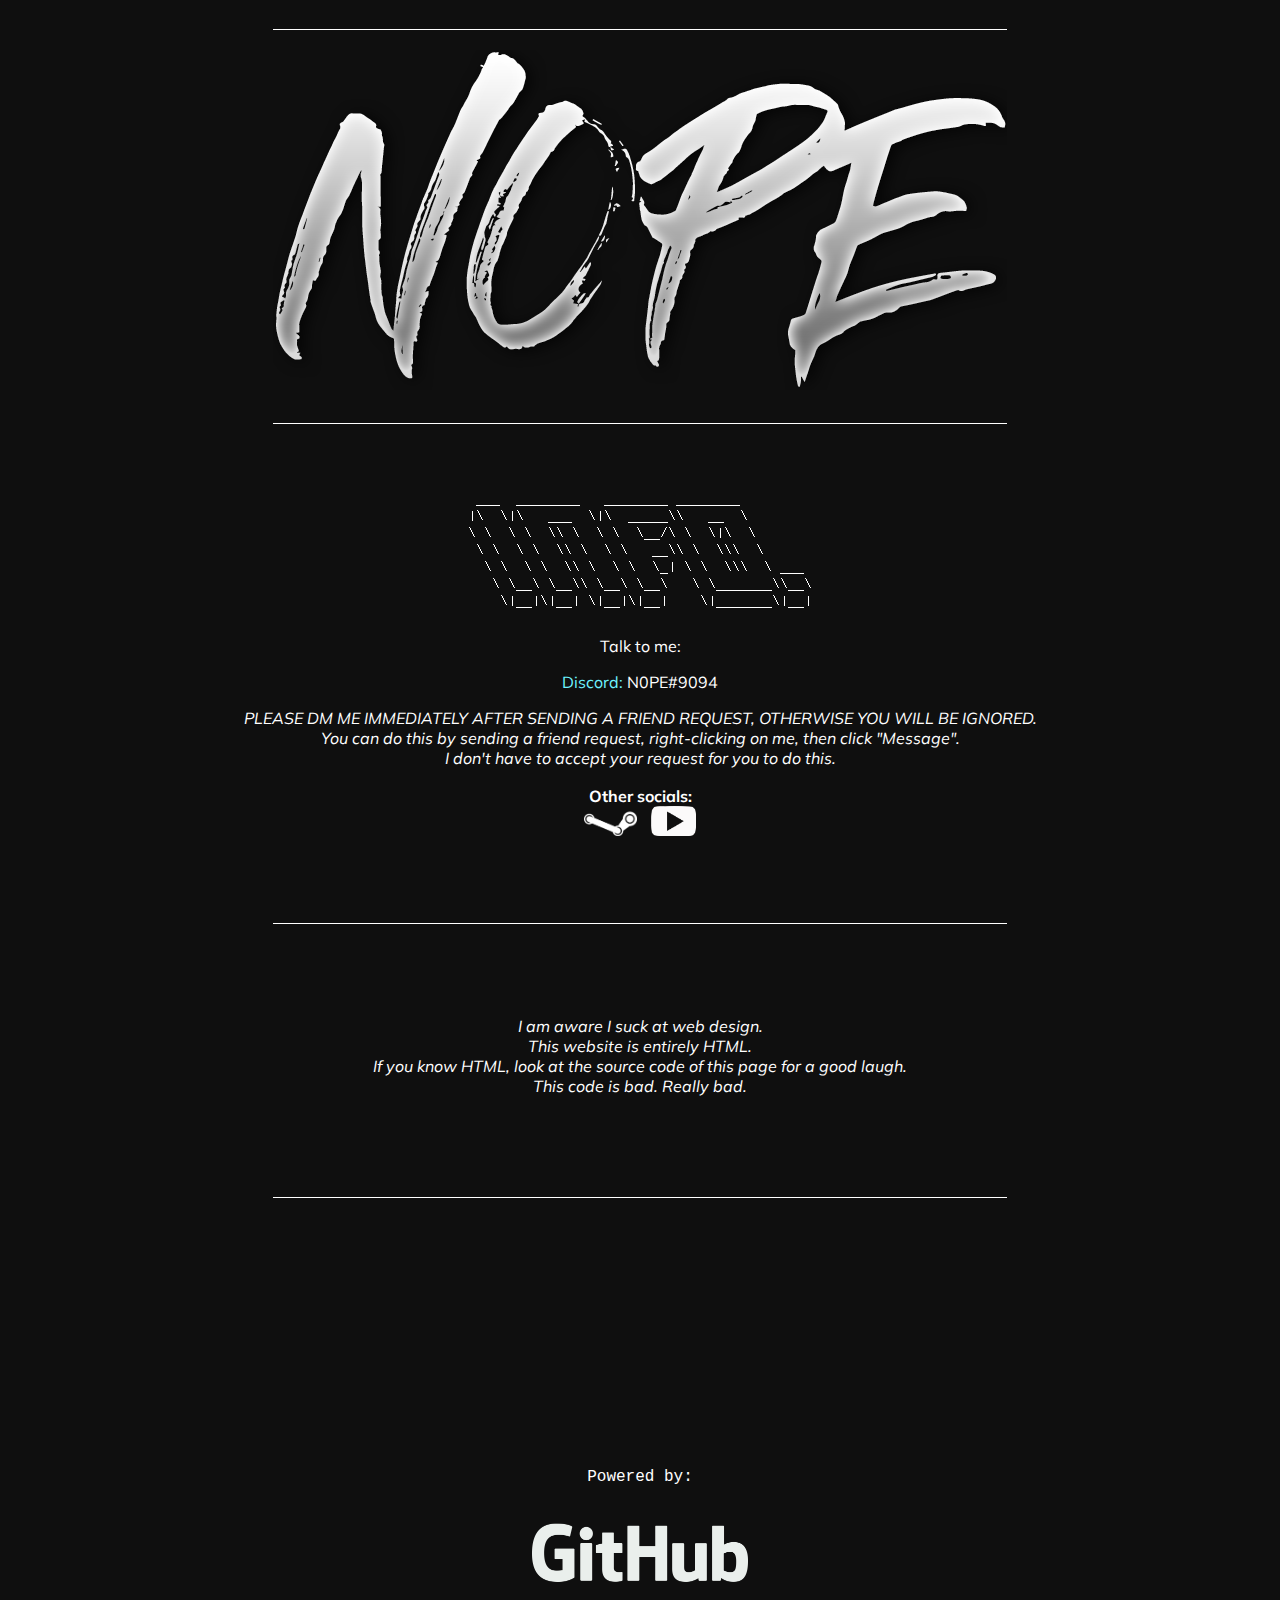
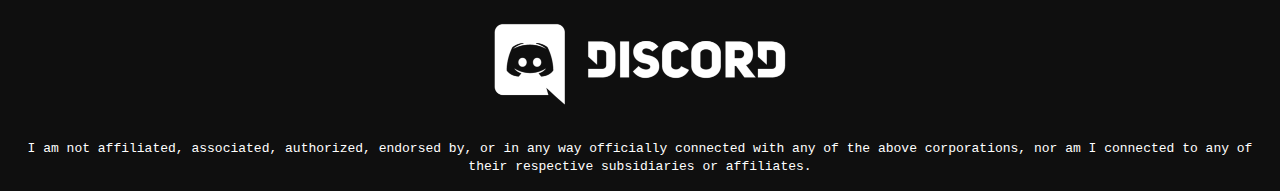
<file: index.html>
<!DOCTYPE html>
	<script type="text/javascript">
		if (/Mobi/i.test(navigator.userAgent) || /Android/i.test(navigator.userAgent)) {
		document.location = "mobile.html";
		}
	</script>
	<html>
		<head>
			<title>N0PE on the I N T E R N E T</title>
		</head>
		<body style="background-color:#0f0f0f;">
			<link href="https://fonts.googleapis.com/css?family=Muli" rel="stylesheet"> 
<p style="text-align:center;"><img src="poor_mans_hr.png"></p>
			<p style="text-align:center;"><img src="n0pe.png"></p>
<p style="text-align:center;"><img src="poor_mans_hr.png"></p>
<br>
<br>
			<p style="text-align:center;"><img src="info.png"></p>
	<div style="text-align:center">
	<p style="color:white;font-family:Muli;">Talk to me:</p>
	<p style="color:white;font-family:Muli;"><a href="https://discordapp.com/">Discord: </a>N0PE#9094</p>
	<em style="color:white;font-family:Muli;">PLEASE DM ME IMMEDIATELY AFTER SENDING A FRIEND REQUEST, OTHERWISE YOU WILL BE IGNORED.</em><br>
	<em style="text-align:center;color:white;font-family:Muli;">You can do this by sending a friend request, right-clicking on me, then click "Message".<br> I don't have to accept your request for you to do this.</em>
</div>
			<div style="text-align:center">
				<br>
					<b style="color:white;font-family:Muli;">Other socials:</b><br>
					<a href="https://steamcommunity.com/id/PepsiEcoli">
						<img border="0" alt="Steam Profile" src="steam.png" width="53" height="30" style="padding-right: 10px;">
					</a>
					<a href="https://www.youtube.com/channel/UCr0xvW8PSWNlqZXGUEMfzlw">
						<img border="0" alt="Youtube Channel" src="yt.png" width="45" height="30">
					</a>
			</div>
<br>
	<br>
	<br>
	</div>
<p style="text-align:center;"><img src="poor_mans_hr.png"></p>
<br>
<br>
<br>
<br>
<div style="text-align:center">
<em style="color:white;font-family:Muli;">I am aware I suck at web design.<br>This website is entirely HTML.<br>If you know HTML, look at the source code of this page for a good laugh.<br>This code is bad. Really bad.</em>
</div>
<br>
<br>
<br>
<br>
<p style="text-align:center;"><img src="poor_mans_hr.png"></p>
<br>
<br>
<br>
<br>
<br>
<br>
<br>
<br>
<br>
<br>
<br>
<br>
<br>
<p style="text-align:center;color:white;font-family:courier;">Powered by:</p>
 <div style="text-align:center;" id="banner">
        <div class="images">
            <img src ="github-lrg.png" width="250" height="103">
        </div>

        <div class="images">
            <img src ="discord-lrg.png" width="320" height="110">
        </div>
    </div>
<p style="text-align:center;color:white;font-family:courier;"><tt>I am not affiliated, associated, authorized, endorsed by, or in any way officially connected with any of the above corporations, nor am I connected to any of their respective subsidiaries or affiliates. </tt></p>

<!--ya boy was here, 2k18-->
<!-- update, vibe has been *checked* 2k19, december 6th. -->
<!-- shit, it's been a while... 13 months, to be exact. It's 2K21 now. I'm just stopping by to remove/fix some non-functioning features and outdated stuff. The date is Janurary 28th, 2021-->

<style>
a:link {
    color: #6ef3ff;
    background-color: transparent;
    text-decoration: none;
}
a:hover {
    color: white;
    background-color: transparent;
    text-decoration: underline;
}
a:visited {
  color: #6ef3ff;
  background-color: transparent;
  text-decoration: none;
}
</style>
</body>
</html>
</file>
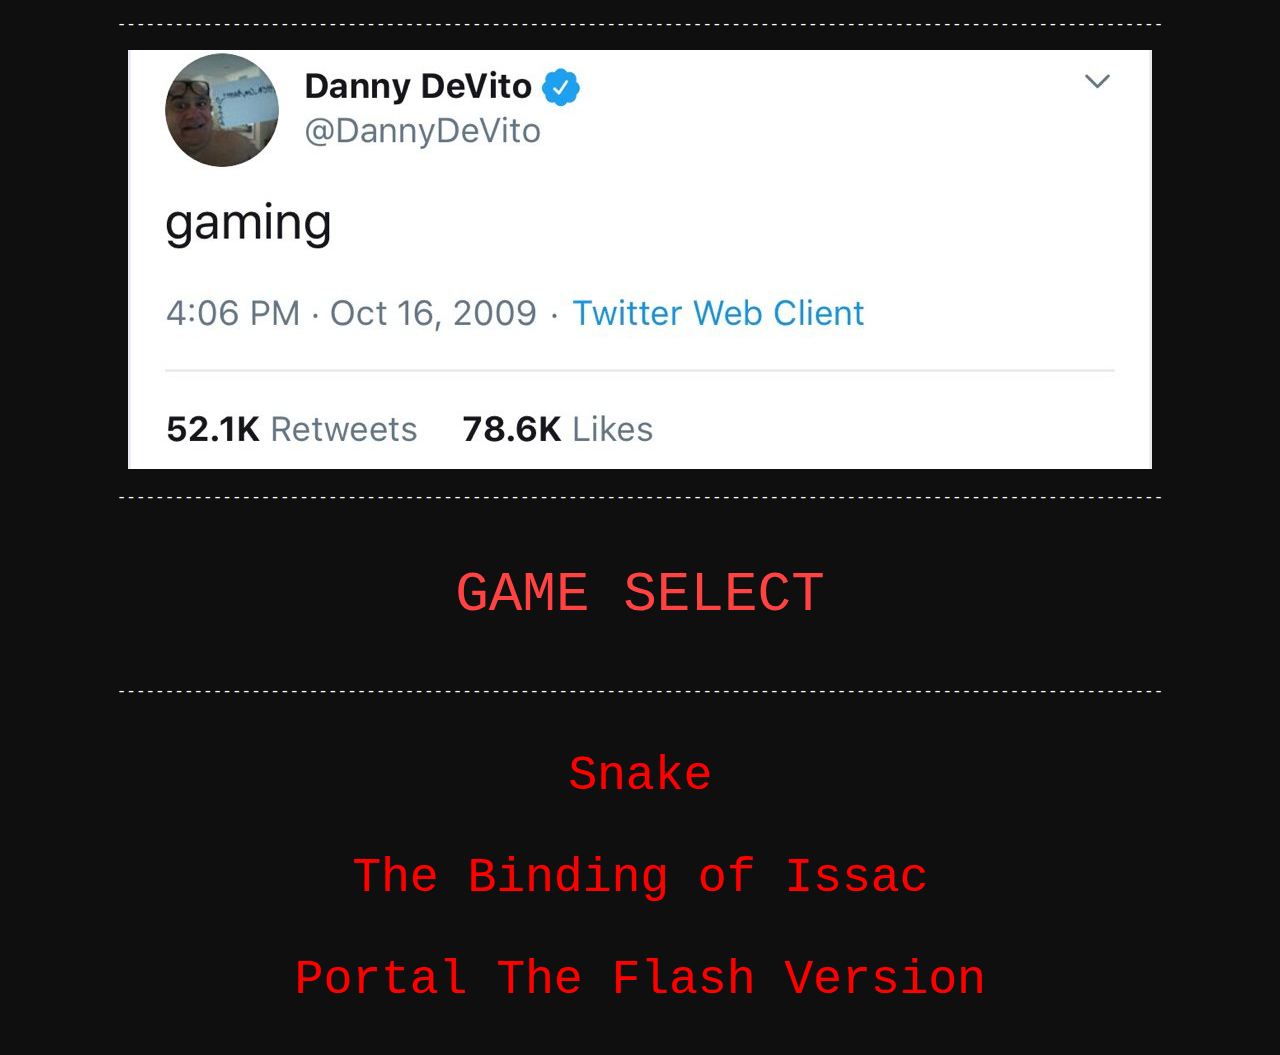
<file: coolermath.html>
<!DOCTYPE html>
<html>
	<head>
		<title>balls haha</title>
	</head>
	<body style="background-color:#0f0f0f;">
		<link href="https://fonts.googleapis.com/css?family=Muli" rel="stylesheet"> 
		<p style="text-align:center;color:white;font-family:courier;">-------------------------------------------------------------------------------------------------------------</p>
		<p style="text-align:center;"><img src="devito.jpg"></p>
		<p style="text-align:center;color:white;font-family:courier;">-------------------------------------------------------------------------------------------------------------</p>
		<p style="text-align:center;color:#ff4242;font-family:courier;font-size:350%;">GAME SELECT</p>		
		<p style="text-align:center;color:white;font-family:courier;">-------------------------------------------------------------------------------------------------------------</p>
		<p style="text-align:center;color:white;font-family:courier;font-size:300%;"><a href=snake.html>Snake</a></p>
		<p style="text-align:center;color:white;font-family:courier;font-size:300%;"><a href=binding.html>The Binding of Issac</a></p>			
		<p style="text-align:center;color:white;font-family:courier;font-size:300%;"><a href=portal.html>Portal The Flash Version</a></p>		
	</body>
<style>
a:link {
    color: red;
    background-color: transparent;
    text-decoration: none;
}
a:hover {
    color: white;
    background-color: transparent;
    text-decoration: underline;
}
</style>
</html>
</file>
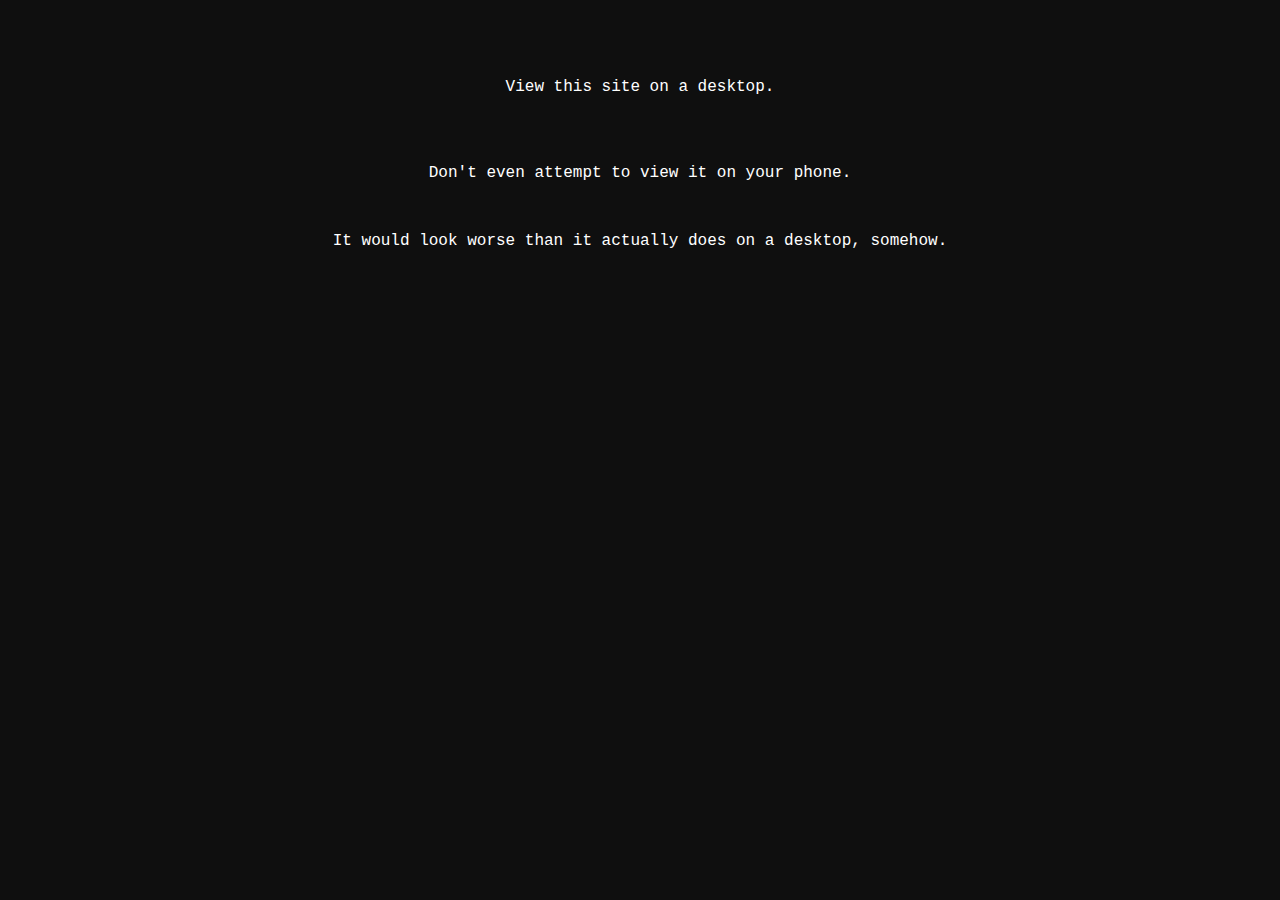
<file: mobile.html>
<!DOCTYPE html>
<html>
<head>
<title>N0PE on the I N T E R N E T</title>
</head>
<body style="background-color:#0f0f0f;">
<link href="https://fonts.googleapis.com/css?family=Muli" rel="stylesheet"> 
<br>
<br>
<br>
<p style="text-align:center;color:white;font-family:courier;">View this site on a desktop.</p>
<br>
<br>
<p style="text-align:center;color:white;font-family:courier;">Don't even attempt to view it on your phone.</p>
<br>
<p style="text-align:center;color:white;font-family:courier;">It would look worse than it actually does on a desktop, somehow.</p>
</file>
